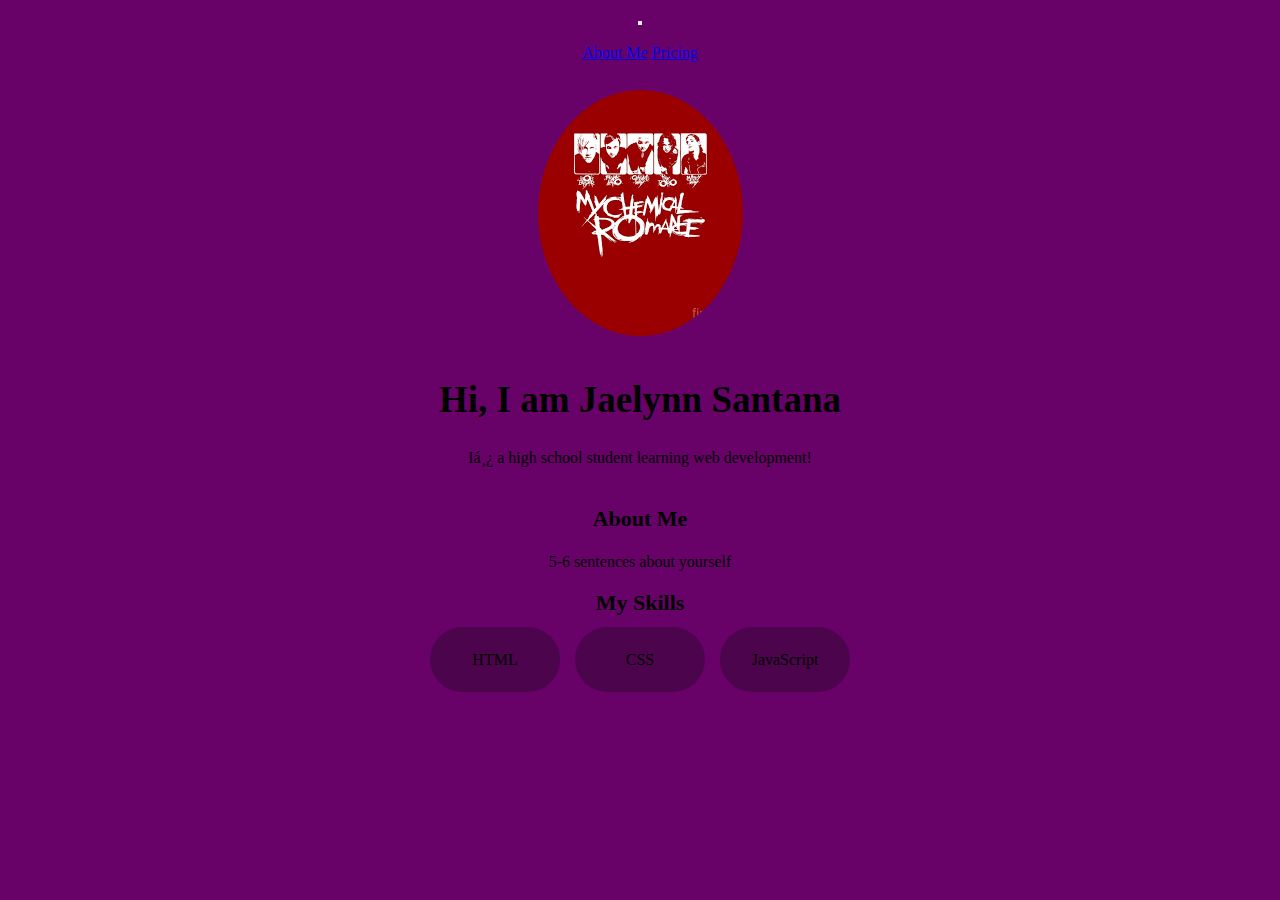
<file: index.html>
<!DOCTYPE html><!--This tells the browser what kind of file we're writing-->
<html>

<head>
<meta charset=F-8">
<meta name="viewport" content="width=device-width, initial-scale=1.0">
<title> Jaelynn's Portfolio</title>
<link href="https://cdn.jsdelivr.net/npm/bootstrap@5.3.7/dist/css/bootstrap.min.css" rel="stylesheet" integrity="sha384-LN+7fdVzj6u52u30Kp6M/trliBMCMKTyK833zpbD+pXdCLuTusPj697FH4R/5mcr" crossorigin="anonymous">
<link href="style.css" rel="stylesheet">
</head>

<nav class="navbar navbar-expand-lg bg-body-tertiary">
  <div class="container-fluid">
    <a class="navbar-brand" href="#">
      <p id="greeting"></p>
    </a>
    <button class="navbar-toggler" type="button" data-bs-toggle="collapse" data-bs-target="#navbarNavAltMarkup" aria-controls="navbarNavAltMarkup" aria-expanded="false" aria-label="Toggle navigation">
      <span class="navbar-toggler-icon"></span>
    </button>
    <div class="collapse navbar-collapse" id="navbarNavAltMarkup">
      <div class="navbar-nav">
        <a class="nav-link active" aria-current="page" href="index.html>Home</a>
        <a class="nav-link" href="#about">About Me</a>
        <a class="nav-link" href="#">Pricing</a>
    </div>
    </div>
  </div>
</nav>

<body>
<section id="home" class="hero">
    <img src="MCR.png" alt="My Profile Picture"/>
    <h2>Hi, I am <span class=¨accent>Jaelynn Santana</span></h2>
    <p>Iḿ a high school student learning web development!</p>
</section>

<section id="about" class="section">
<h2>About Me</h2>
<p>5-6 sentences about yourself</p>
</section>

<section id="skills" class="section">
    <h2>My Skills</h2>
    <div class="grid">
        <div>HTML</div>
        <div>CSS</div>
        <div>JavaScript</div>
    </div>
</section>

<script src="https://cdn.jsdelivr.net/npm/bootstrap@5.3.7/dist/js/bootstrap.bundle.min.js" integrity="sha384-ndDqU0Gzau9qJ1lfW4pNLlhNTkCfHzAVBReH9diLvGRem5+R9g2FzA8ZGN954O5Q" crossorigin="anonymous"></script>
<script src="script.js"></script>
</body>
</html>
</file>
<file: style.css>
*{
    margin: 0;
    padding: 0;
    box-sizing: border-box;
}

body{
    background-color:rgb(104, 2, 104);
    text-align: center;
    line-height: 2.2;
}

.hero{
    padding: 20px 10px;
}

.hero img{
    border-radius: 50%;
    margin-bottom: 10px;
}

.section h2{
    font-size: 22px;
}

.hero h2{
    font-size: 37px;
}

.accent{
    color:darkred;
}

.grid{
    display: flex;
    gap: 15px;
    justify-content: center;
    flex-wrap: wrap;

}

.grid div{
    padding: 15px;
    border-radius: 40px;
    background-color:rgb(76, 4, 76);
    width: 130px;
}


@media (max-width: 768px){
    body{background-color:brown}
}
</file>
